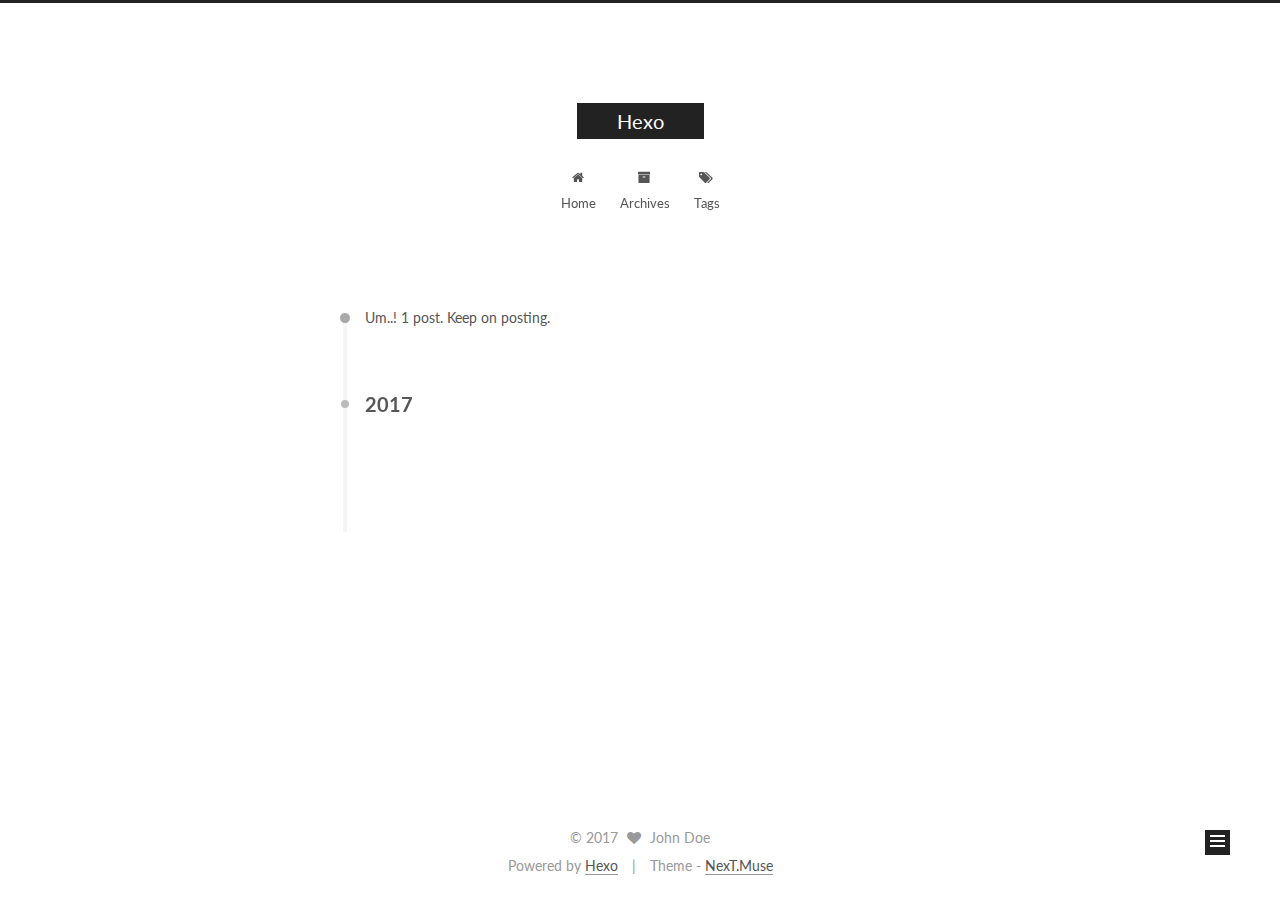
<file: archives/index.html>
<!doctype html>



  


<html class="theme-next muse use-motion" lang="">
<head>
  <meta charset="UTF-8"/>
<meta http-equiv="X-UA-Compatible" content="IE=edge" />
<meta name="viewport" content="width=device-width, initial-scale=1, maximum-scale=1"/>



<meta http-equiv="Cache-Control" content="no-transform" />
<meta http-equiv="Cache-Control" content="no-siteapp" />












  
  
  <link href="/lib/fancybox/source/jquery.fancybox.css?v=2.1.5" rel="stylesheet" type="text/css" />




  
  
  
  

  
    
    
  

  

  

  

  

  
    
    
    <link href="//fonts.googleapis.com/css?family=Lato:300,300italic,400,400italic,700,700italic&subset=latin,latin-ext" rel="stylesheet" type="text/css">
  






<link href="/lib/font-awesome/css/font-awesome.min.css?v=4.6.2" rel="stylesheet" type="text/css" />

<link href="/css/main.css?v=5.1.0" rel="stylesheet" type="text/css" />


  <meta name="keywords" content="Hexo, NexT" />








  <link rel="shortcut icon" type="image/x-icon" href="/favicon.ico?v=5.1.0" />






<meta property="og:type" content="website">
<meta property="og:title" content="Hexo">
<meta property="og:url" content="http://yoursite.com/archives/index.html">
<meta property="og:site_name" content="Hexo">
<meta name="twitter:card" content="summary">
<meta name="twitter:title" content="Hexo">



<script type="text/javascript" id="hexo.configurations">
  var NexT = window.NexT || {};
  var CONFIG = {
    root: '/',
    scheme: 'Muse',
    sidebar: {"position":"left","display":"post"},
    fancybox: true,
    motion: true,
    duoshuo: {
      userId: '0',
      author: 'Author'
    },
    algolia: {
      applicationID: '',
      apiKey: '',
      indexName: '',
      hits: {"per_page":10},
      labels: {"input_placeholder":"Search for Posts","hits_empty":"We didn't find any results for the search: ${query}","hits_stats":"${hits} results found in ${time} ms"}
    }
  };
</script>



  <link rel="canonical" href="http://yoursite.com/archives/"/>





  <title> Archive | Hexo </title>
</head>

<body itemscope itemtype="http://schema.org/WebPage" lang="">

  










  
  
    
  

  <div class="container one-collumn sidebar-position-left  page-archive  ">
    <div class="headband"></div>

    <header id="header" class="header" itemscope itemtype="http://schema.org/WPHeader">
      <div class="header-inner"><div class="site-meta ">
  

  <div class="custom-logo-site-title">
    <a href="/"  class="brand" rel="start">
      <span class="logo-line-before"><i></i></span>
      <span class="site-title">Hexo</span>
      <span class="logo-line-after"><i></i></span>
    </a>
  </div>
    
      <p class="site-subtitle"></p>
    
</div>

<div class="site-nav-toggle">
  <button>
    <span class="btn-bar"></span>
    <span class="btn-bar"></span>
    <span class="btn-bar"></span>
  </button>
</div>

<nav class="site-nav">
  

  
    <ul id="menu" class="menu">
      
        
        <li class="menu-item menu-item-home">
          <a href="/" rel="section">
            
              <i class="menu-item-icon fa fa-fw fa-home"></i> <br />
            
            Home
          </a>
        </li>
      
        
        <li class="menu-item menu-item-archives">
          <a href="/archives" rel="section">
            
              <i class="menu-item-icon fa fa-fw fa-archive"></i> <br />
            
            Archives
          </a>
        </li>
      
        
        <li class="menu-item menu-item-tags">
          <a href="/tags" rel="section">
            
              <i class="menu-item-icon fa fa-fw fa-tags"></i> <br />
            
            Tags
          </a>
        </li>
      

      
    </ul>
  

  
</nav>



 </div>
    </header>

    <main id="main" class="main">
      <div class="main-inner">
        <div class="content-wrap">
          <div id="content" class="content">
            

  <section id="posts" class="posts-collapse">
    <span class="archive-move-on"></span>

    <span class="archive-page-counter">
      
      
      
        
      
      Um..! 1 post. Keep on posting.
    </span>

    

      
      
      

      
        
        <div class="collection-title">
          <h2 class="archive-year motion-element" id="archive-year-2017">2017</h2>
        </div>
      
      

      

  <article class="post post-type-normal" itemscope itemtype="http://schema.org/Article">
    <header class="post-header">

      <h1 class="post-title">
        
            <a class="post-title-link" href="/2017/01/28/hello-world/" itemprop="url">
              
                <span itemprop="name">Hello World</span>
              
            </a>
        
      </h1>

      <div class="post-meta">
        <time class="post-time" itemprop="dateCreated"
              datetime="2017-01-28T17:46:20+08:00"
              content="2017-01-28" >
          01-28
        </time>
      </div>

    </header>
  </article>



    

  </section>

  


          
          </div>
          


          

        </div>
        
          
  
  <div class="sidebar-toggle">
    <div class="sidebar-toggle-line-wrap">
      <span class="sidebar-toggle-line sidebar-toggle-line-first"></span>
      <span class="sidebar-toggle-line sidebar-toggle-line-middle"></span>
      <span class="sidebar-toggle-line sidebar-toggle-line-last"></span>
    </div>
  </div>

  <aside id="sidebar" class="sidebar">
    <div class="sidebar-inner">

      

      

      <section class="site-overview sidebar-panel sidebar-panel-active">
        <div class="site-author motion-element" itemprop="author" itemscope itemtype="http://schema.org/Person">
          <img class="site-author-image" itemprop="image"
               src="/images/avatar.gif"
               alt="John Doe" />
          <p class="site-author-name" itemprop="name">John Doe</p>
          <p class="site-description motion-element" itemprop="description"></p>
        </div>
        <nav class="site-state motion-element">
        
          
            <div class="site-state-item site-state-posts">
              <a href="/archives">
                <span class="site-state-item-count">1</span>
                <span class="site-state-item-name">posts</span>
              </a>
            </div>
          

          

          

        </nav>

        

        <div class="links-of-author motion-element">
          
        </div>

        
        

        
        

        


      </section>

      

    </div>
  </aside>


        
      </div>
    </main>

    <footer id="footer" class="footer">
      <div class="footer-inner">
        <div class="copyright" >
  
  &copy; 
  <span itemprop="copyrightYear">2017</span>
  <span class="with-love">
    <i class="fa fa-heart"></i>
  </span>
  <span class="author" itemprop="copyrightHolder">John Doe</span>
</div>


<div class="powered-by">
  Powered by <a class="theme-link" href="https://hexo.io">Hexo</a>
</div>

<div class="theme-info">
  Theme -
  <a class="theme-link" href="https://github.com/iissnan/hexo-theme-next">
    NexT.Muse
  </a>
</div>


        

        
      </div>
    </footer>

    <div class="back-to-top">
      <i class="fa fa-arrow-up"></i>
    </div>
  </div>

  

<script type="text/javascript">
  if (Object.prototype.toString.call(window.Promise) !== '[object Function]') {
    window.Promise = null;
  }
</script>









  




  
  <script type="text/javascript" src="/lib/jquery/index.js?v=2.1.3"></script>

  
  <script type="text/javascript" src="/lib/fastclick/lib/fastclick.min.js?v=1.0.6"></script>

  
  <script type="text/javascript" src="/lib/jquery_lazyload/jquery.lazyload.js?v=1.9.7"></script>

  
  <script type="text/javascript" src="/lib/velocity/velocity.min.js?v=1.2.1"></script>

  
  <script type="text/javascript" src="/lib/velocity/velocity.ui.min.js?v=1.2.1"></script>

  
  <script type="text/javascript" src="/lib/fancybox/source/jquery.fancybox.pack.js?v=2.1.5"></script>


  


  <script type="text/javascript" src="/js/src/utils.js?v=5.1.0"></script>

  <script type="text/javascript" src="/js/src/motion.js?v=5.1.0"></script>



  
  

  
  
    <script type="text/javascript" id="motion.page.archive">
      $('.archive-year').velocity('transition.slideLeftIn');
    </script>
  


  


  <script type="text/javascript" src="/js/src/bootstrap.js?v=5.1.0"></script>



  



  




	





  





  

  




  
  

  

  

  

  


</body>
</html>
</file>
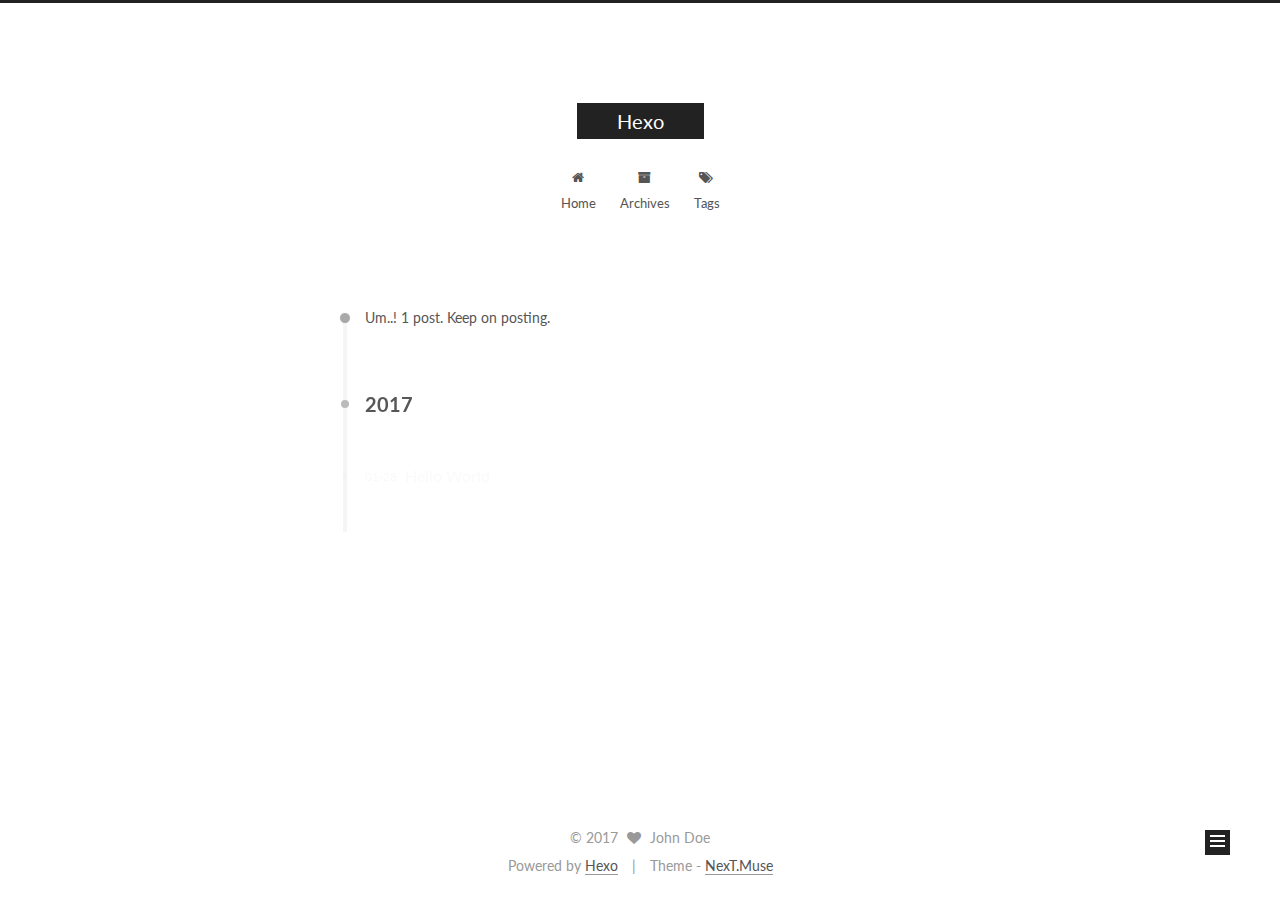
<file: archives/2017/index.html>
<!doctype html>



  


<html class="theme-next muse use-motion" lang="">
<head>
  <meta charset="UTF-8"/>
<meta http-equiv="X-UA-Compatible" content="IE=edge" />
<meta name="viewport" content="width=device-width, initial-scale=1, maximum-scale=1"/>



<meta http-equiv="Cache-Control" content="no-transform" />
<meta http-equiv="Cache-Control" content="no-siteapp" />












  
  
  <link href="/lib/fancybox/source/jquery.fancybox.css?v=2.1.5" rel="stylesheet" type="text/css" />




  
  
  
  

  
    
    
  

  

  

  

  

  
    
    
    <link href="//fonts.googleapis.com/css?family=Lato:300,300italic,400,400italic,700,700italic&subset=latin,latin-ext" rel="stylesheet" type="text/css">
  






<link href="/lib/font-awesome/css/font-awesome.min.css?v=4.6.2" rel="stylesheet" type="text/css" />

<link href="/css/main.css?v=5.1.0" rel="stylesheet" type="text/css" />


  <meta name="keywords" content="Hexo, NexT" />








  <link rel="shortcut icon" type="image/x-icon" href="/favicon.ico?v=5.1.0" />






<meta property="og:type" content="website">
<meta property="og:title" content="Hexo">
<meta property="og:url" content="http://yoursite.com/archives/2017/index.html">
<meta property="og:site_name" content="Hexo">
<meta name="twitter:card" content="summary">
<meta name="twitter:title" content="Hexo">



<script type="text/javascript" id="hexo.configurations">
  var NexT = window.NexT || {};
  var CONFIG = {
    root: '/',
    scheme: 'Muse',
    sidebar: {"position":"left","display":"post"},
    fancybox: true,
    motion: true,
    duoshuo: {
      userId: '0',
      author: 'Author'
    },
    algolia: {
      applicationID: '',
      apiKey: '',
      indexName: '',
      hits: {"per_page":10},
      labels: {"input_placeholder":"Search for Posts","hits_empty":"We didn't find any results for the search: ${query}","hits_stats":"${hits} results found in ${time} ms"}
    }
  };
</script>



  <link rel="canonical" href="http://yoursite.com/archives/2017/"/>





  <title> Archive | Hexo </title>
</head>

<body itemscope itemtype="http://schema.org/WebPage" lang="">

  










  
  
    
  

  <div class="container one-collumn sidebar-position-left  page-archive  ">
    <div class="headband"></div>

    <header id="header" class="header" itemscope itemtype="http://schema.org/WPHeader">
      <div class="header-inner"><div class="site-meta ">
  

  <div class="custom-logo-site-title">
    <a href="/"  class="brand" rel="start">
      <span class="logo-line-before"><i></i></span>
      <span class="site-title">Hexo</span>
      <span class="logo-line-after"><i></i></span>
    </a>
  </div>
    
      <p class="site-subtitle"></p>
    
</div>

<div class="site-nav-toggle">
  <button>
    <span class="btn-bar"></span>
    <span class="btn-bar"></span>
    <span class="btn-bar"></span>
  </button>
</div>

<nav class="site-nav">
  

  
    <ul id="menu" class="menu">
      
        
        <li class="menu-item menu-item-home">
          <a href="/" rel="section">
            
              <i class="menu-item-icon fa fa-fw fa-home"></i> <br />
            
            Home
          </a>
        </li>
      
        
        <li class="menu-item menu-item-archives">
          <a href="/archives" rel="section">
            
              <i class="menu-item-icon fa fa-fw fa-archive"></i> <br />
            
            Archives
          </a>
        </li>
      
        
        <li class="menu-item menu-item-tags">
          <a href="/tags" rel="section">
            
              <i class="menu-item-icon fa fa-fw fa-tags"></i> <br />
            
            Tags
          </a>
        </li>
      

      
    </ul>
  

  
</nav>



 </div>
    </header>

    <main id="main" class="main">
      <div class="main-inner">
        <div class="content-wrap">
          <div id="content" class="content">
            

  <section id="posts" class="posts-collapse">
    <span class="archive-move-on"></span>

    <span class="archive-page-counter">
      
      
      
        
      
      Um..! 1 post. Keep on posting.
    </span>

    

      
      
      

      
        
        <div class="collection-title">
          <h2 class="archive-year motion-element" id="archive-year-2017">2017</h2>
        </div>
      
      

      

  <article class="post post-type-normal" itemscope itemtype="http://schema.org/Article">
    <header class="post-header">

      <h1 class="post-title">
        
            <a class="post-title-link" href="/2017/01/28/hello-world/" itemprop="url">
              
                <span itemprop="name">Hello World</span>
              
            </a>
        
      </h1>

      <div class="post-meta">
        <time class="post-time" itemprop="dateCreated"
              datetime="2017-01-28T17:46:20+08:00"
              content="2017-01-28" >
          01-28
        </time>
      </div>

    </header>
  </article>



    

  </section>

  


          
          </div>
          


          

        </div>
        
          
  
  <div class="sidebar-toggle">
    <div class="sidebar-toggle-line-wrap">
      <span class="sidebar-toggle-line sidebar-toggle-line-first"></span>
      <span class="sidebar-toggle-line sidebar-toggle-line-middle"></span>
      <span class="sidebar-toggle-line sidebar-toggle-line-last"></span>
    </div>
  </div>

  <aside id="sidebar" class="sidebar">
    <div class="sidebar-inner">

      

      

      <section class="site-overview sidebar-panel sidebar-panel-active">
        <div class="site-author motion-element" itemprop="author" itemscope itemtype="http://schema.org/Person">
          <img class="site-author-image" itemprop="image"
               src="/images/avatar.gif"
               alt="John Doe" />
          <p class="site-author-name" itemprop="name">John Doe</p>
          <p class="site-description motion-element" itemprop="description"></p>
        </div>
        <nav class="site-state motion-element">
        
          
            <div class="site-state-item site-state-posts">
              <a href="/archives">
                <span class="site-state-item-count">1</span>
                <span class="site-state-item-name">posts</span>
              </a>
            </div>
          

          

          

        </nav>

        

        <div class="links-of-author motion-element">
          
        </div>

        
        

        
        

        


      </section>

      

    </div>
  </aside>


        
      </div>
    </main>

    <footer id="footer" class="footer">
      <div class="footer-inner">
        <div class="copyright" >
  
  &copy; 
  <span itemprop="copyrightYear">2017</span>
  <span class="with-love">
    <i class="fa fa-heart"></i>
  </span>
  <span class="author" itemprop="copyrightHolder">John Doe</span>
</div>


<div class="powered-by">
  Powered by <a class="theme-link" href="https://hexo.io">Hexo</a>
</div>

<div class="theme-info">
  Theme -
  <a class="theme-link" href="https://github.com/iissnan/hexo-theme-next">
    NexT.Muse
  </a>
</div>


        

        
      </div>
    </footer>

    <div class="back-to-top">
      <i class="fa fa-arrow-up"></i>
    </div>
  </div>

  

<script type="text/javascript">
  if (Object.prototype.toString.call(window.Promise) !== '[object Function]') {
    window.Promise = null;
  }
</script>









  




  
  <script type="text/javascript" src="/lib/jquery/index.js?v=2.1.3"></script>

  
  <script type="text/javascript" src="/lib/fastclick/lib/fastclick.min.js?v=1.0.6"></script>

  
  <script type="text/javascript" src="/lib/jquery_lazyload/jquery.lazyload.js?v=1.9.7"></script>

  
  <script type="text/javascript" src="/lib/velocity/velocity.min.js?v=1.2.1"></script>

  
  <script type="text/javascript" src="/lib/velocity/velocity.ui.min.js?v=1.2.1"></script>

  
  <script type="text/javascript" src="/lib/fancybox/source/jquery.fancybox.pack.js?v=2.1.5"></script>


  


  <script type="text/javascript" src="/js/src/utils.js?v=5.1.0"></script>

  <script type="text/javascript" src="/js/src/motion.js?v=5.1.0"></script>



  
  

  
  
    <script type="text/javascript" id="motion.page.archive">
      $('.archive-year').velocity('transition.slideLeftIn');
    </script>
  


  


  <script type="text/javascript" src="/js/src/bootstrap.js?v=5.1.0"></script>



  



  




	





  





  

  




  
  

  

  

  

  


</body>
</html>
</file>
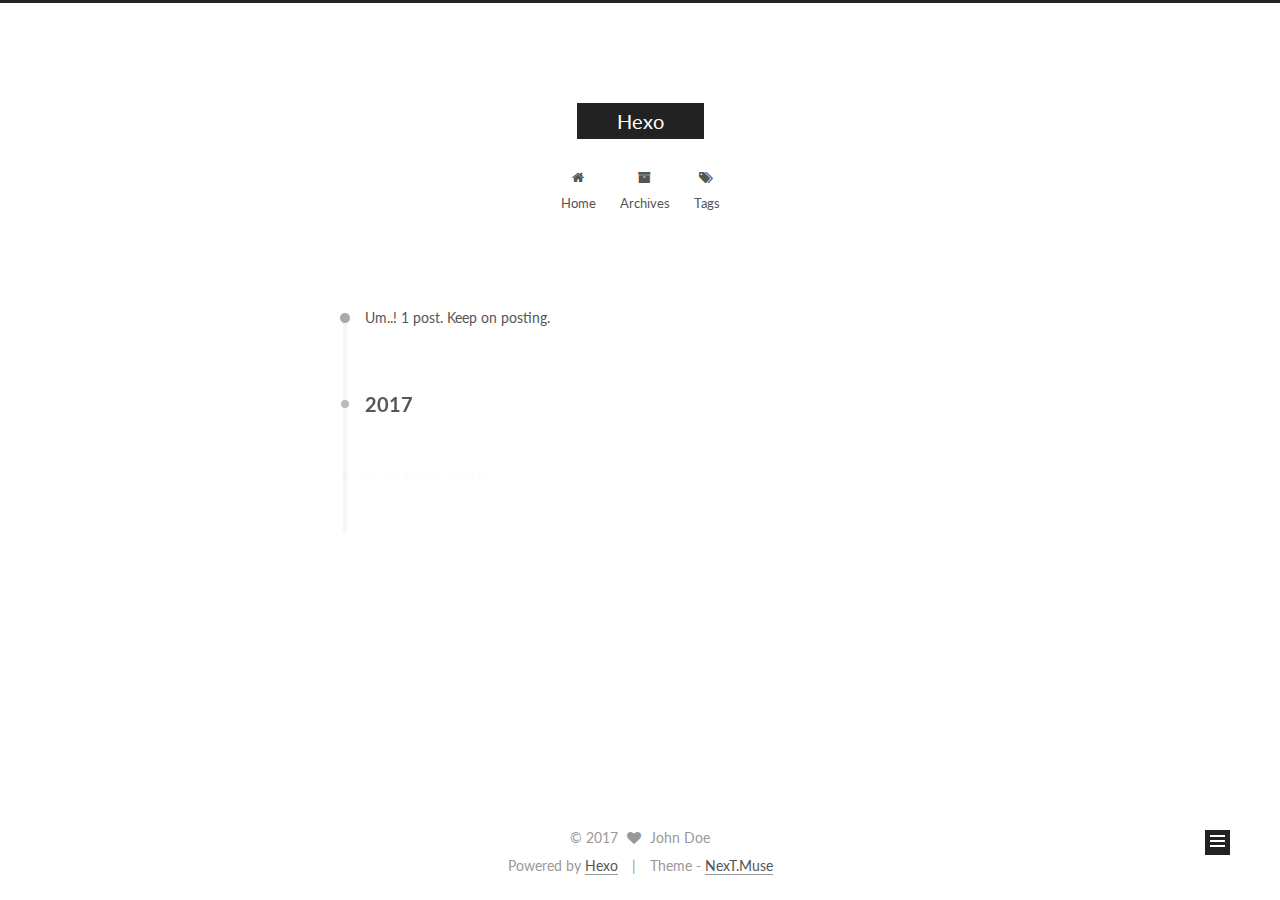
<file: archives/2017/01/index.html>
<!doctype html>



  


<html class="theme-next muse use-motion" lang="">
<head>
  <meta charset="UTF-8"/>
<meta http-equiv="X-UA-Compatible" content="IE=edge" />
<meta name="viewport" content="width=device-width, initial-scale=1, maximum-scale=1"/>



<meta http-equiv="Cache-Control" content="no-transform" />
<meta http-equiv="Cache-Control" content="no-siteapp" />












  
  
  <link href="/lib/fancybox/source/jquery.fancybox.css?v=2.1.5" rel="stylesheet" type="text/css" />




  
  
  
  

  
    
    
  

  

  

  

  

  
    
    
    <link href="//fonts.googleapis.com/css?family=Lato:300,300italic,400,400italic,700,700italic&subset=latin,latin-ext" rel="stylesheet" type="text/css">
  






<link href="/lib/font-awesome/css/font-awesome.min.css?v=4.6.2" rel="stylesheet" type="text/css" />

<link href="/css/main.css?v=5.1.0" rel="stylesheet" type="text/css" />


  <meta name="keywords" content="Hexo, NexT" />








  <link rel="shortcut icon" type="image/x-icon" href="/favicon.ico?v=5.1.0" />






<meta property="og:type" content="website">
<meta property="og:title" content="Hexo">
<meta property="og:url" content="http://yoursite.com/archives/2017/01/index.html">
<meta property="og:site_name" content="Hexo">
<meta name="twitter:card" content="summary">
<meta name="twitter:title" content="Hexo">



<script type="text/javascript" id="hexo.configurations">
  var NexT = window.NexT || {};
  var CONFIG = {
    root: '/',
    scheme: 'Muse',
    sidebar: {"position":"left","display":"post"},
    fancybox: true,
    motion: true,
    duoshuo: {
      userId: '0',
      author: 'Author'
    },
    algolia: {
      applicationID: '',
      apiKey: '',
      indexName: '',
      hits: {"per_page":10},
      labels: {"input_placeholder":"Search for Posts","hits_empty":"We didn't find any results for the search: ${query}","hits_stats":"${hits} results found in ${time} ms"}
    }
  };
</script>



  <link rel="canonical" href="http://yoursite.com/archives/2017/01/"/>





  <title> Archive | Hexo </title>
</head>

<body itemscope itemtype="http://schema.org/WebPage" lang="">

  










  
  
    
  

  <div class="container one-collumn sidebar-position-left  page-archive  ">
    <div class="headband"></div>

    <header id="header" class="header" itemscope itemtype="http://schema.org/WPHeader">
      <div class="header-inner"><div class="site-meta ">
  

  <div class="custom-logo-site-title">
    <a href="/"  class="brand" rel="start">
      <span class="logo-line-before"><i></i></span>
      <span class="site-title">Hexo</span>
      <span class="logo-line-after"><i></i></span>
    </a>
  </div>
    
      <p class="site-subtitle"></p>
    
</div>

<div class="site-nav-toggle">
  <button>
    <span class="btn-bar"></span>
    <span class="btn-bar"></span>
    <span class="btn-bar"></span>
  </button>
</div>

<nav class="site-nav">
  

  
    <ul id="menu" class="menu">
      
        
        <li class="menu-item menu-item-home">
          <a href="/" rel="section">
            
              <i class="menu-item-icon fa fa-fw fa-home"></i> <br />
            
            Home
          </a>
        </li>
      
        
        <li class="menu-item menu-item-archives">
          <a href="/archives" rel="section">
            
              <i class="menu-item-icon fa fa-fw fa-archive"></i> <br />
            
            Archives
          </a>
        </li>
      
        
        <li class="menu-item menu-item-tags">
          <a href="/tags" rel="section">
            
              <i class="menu-item-icon fa fa-fw fa-tags"></i> <br />
            
            Tags
          </a>
        </li>
      

      
    </ul>
  

  
</nav>



 </div>
    </header>

    <main id="main" class="main">
      <div class="main-inner">
        <div class="content-wrap">
          <div id="content" class="content">
            

  <section id="posts" class="posts-collapse">
    <span class="archive-move-on"></span>

    <span class="archive-page-counter">
      
      
      
        
      
      Um..! 1 post. Keep on posting.
    </span>

    

      
      
      

      
        
        <div class="collection-title">
          <h2 class="archive-year motion-element" id="archive-year-2017">2017</h2>
        </div>
      
      

      

  <article class="post post-type-normal" itemscope itemtype="http://schema.org/Article">
    <header class="post-header">

      <h1 class="post-title">
        
            <a class="post-title-link" href="/2017/01/28/hello-world/" itemprop="url">
              
                <span itemprop="name">Hello World</span>
              
            </a>
        
      </h1>

      <div class="post-meta">
        <time class="post-time" itemprop="dateCreated"
              datetime="2017-01-28T17:46:20+08:00"
              content="2017-01-28" >
          01-28
        </time>
      </div>

    </header>
  </article>



    

  </section>

  


          
          </div>
          


          

        </div>
        
          
  
  <div class="sidebar-toggle">
    <div class="sidebar-toggle-line-wrap">
      <span class="sidebar-toggle-line sidebar-toggle-line-first"></span>
      <span class="sidebar-toggle-line sidebar-toggle-line-middle"></span>
      <span class="sidebar-toggle-line sidebar-toggle-line-last"></span>
    </div>
  </div>

  <aside id="sidebar" class="sidebar">
    <div class="sidebar-inner">

      

      

      <section class="site-overview sidebar-panel sidebar-panel-active">
        <div class="site-author motion-element" itemprop="author" itemscope itemtype="http://schema.org/Person">
          <img class="site-author-image" itemprop="image"
               src="/images/avatar.gif"
               alt="John Doe" />
          <p class="site-author-name" itemprop="name">John Doe</p>
          <p class="site-description motion-element" itemprop="description"></p>
        </div>
        <nav class="site-state motion-element">
        
          
            <div class="site-state-item site-state-posts">
              <a href="/archives">
                <span class="site-state-item-count">1</span>
                <span class="site-state-item-name">posts</span>
              </a>
            </div>
          

          

          

        </nav>

        

        <div class="links-of-author motion-element">
          
        </div>

        
        

        
        

        


      </section>

      

    </div>
  </aside>


        
      </div>
    </main>

    <footer id="footer" class="footer">
      <div class="footer-inner">
        <div class="copyright" >
  
  &copy; 
  <span itemprop="copyrightYear">2017</span>
  <span class="with-love">
    <i class="fa fa-heart"></i>
  </span>
  <span class="author" itemprop="copyrightHolder">John Doe</span>
</div>


<div class="powered-by">
  Powered by <a class="theme-link" href="https://hexo.io">Hexo</a>
</div>

<div class="theme-info">
  Theme -
  <a class="theme-link" href="https://github.com/iissnan/hexo-theme-next">
    NexT.Muse
  </a>
</div>


        

        
      </div>
    </footer>

    <div class="back-to-top">
      <i class="fa fa-arrow-up"></i>
    </div>
  </div>

  

<script type="text/javascript">
  if (Object.prototype.toString.call(window.Promise) !== '[object Function]') {
    window.Promise = null;
  }
</script>









  




  
  <script type="text/javascript" src="/lib/jquery/index.js?v=2.1.3"></script>

  
  <script type="text/javascript" src="/lib/fastclick/lib/fastclick.min.js?v=1.0.6"></script>

  
  <script type="text/javascript" src="/lib/jquery_lazyload/jquery.lazyload.js?v=1.9.7"></script>

  
  <script type="text/javascript" src="/lib/velocity/velocity.min.js?v=1.2.1"></script>

  
  <script type="text/javascript" src="/lib/velocity/velocity.ui.min.js?v=1.2.1"></script>

  
  <script type="text/javascript" src="/lib/fancybox/source/jquery.fancybox.pack.js?v=2.1.5"></script>


  


  <script type="text/javascript" src="/js/src/utils.js?v=5.1.0"></script>

  <script type="text/javascript" src="/js/src/motion.js?v=5.1.0"></script>



  
  

  
  
    <script type="text/javascript" id="motion.page.archive">
      $('.archive-year').velocity('transition.slideLeftIn');
    </script>
  


  


  <script type="text/javascript" src="/js/src/bootstrap.js?v=5.1.0"></script>



  



  




	





  





  

  




  
  

  

  

  

  


</body>
</html>
</file>
<file: css/main.css>
/* normalize.css v3.0.2 | MIT License | git.io/normalize */
html {
  font-family: sans-serif; /* 1 */
  -ms-text-size-adjust: 100%; /* 2 */
  -webkit-text-size-adjust: 100%; /* 2 */
}
body {
  margin: 0;
}
article,
aside,
details,
figcaption,
figure,
footer,
header,
hgroup,
main,
menu,
nav,
section,
summary {
  display: block;
}
audio,
canvas,
progress,
video {
  display: inline-block; /* 1 */
  vertical-align: baseline; /* 2 */
}
audio:not([controls]) {
  display: none;
  height: 0;
}
[hidden],
template {
  display: none;
}
a {
  background-color: transparent;
}
a:active,
a:hover {
  outline: 0;
}
abbr[title] {
  border-bottom: 1px dotted;
}
b,
strong {
  font-weight: bold;
}
dfn {
  font-style: italic;
}
h1 {
  font-size: 2em;
  margin: 0.67em 0;
}
mark {
  background: #ff0;
  color: #000;
}
small {
  font-size: 80%;
}
sub,
sup {
  font-size: 75%;
  line-height: 0;
  position: relative;
  vertical-align: baseline;
}
sup {
  top: -0.5em;
}
sub {
  bottom: -0.25em;
}
img {
  border: 0;
}
svg:not(:root) {
  overflow: hidden;
}
figure {
  margin: 1em 40px;
}
hr {
  -moz-box-sizing: content-box;
  box-sizing: content-box;
  height: 0;
}
pre {
  overflow: auto;
}
code,
kbd,
pre,
samp {
  font-family: monospace, monospace;
  font-size: 1em;
}
button,
input,
optgroup,
select,
textarea {
  color: inherit; /* 1 */
  font: inherit; /* 2 */
  margin: 0; /* 3 */
}
button {
  overflow: visible;
}
button,
select {
  text-transform: none;
}
button,
html input[type="button"],
input[type="reset"],
input[type="submit"] {
  -webkit-appearance: button; /* 2 */
  cursor: pointer; /* 3 */
}
button[disabled],
html input[disabled] {
  cursor: default;
}
button::-moz-focus-inner,
input::-moz-focus-inner {
  border: 0;
  padding: 0;
}
input {
  line-height: normal;
}
input[type="checkbox"],
input[type="radio"] {
  box-sizing: border-box; /* 1 */
  padding: 0; /* 2 */
}
input[type="number"]::-webkit-inner-spin-button,
input[type="number"]::-webkit-outer-spin-button {
  height: auto;
}
input[type="search"] {
  -webkit-appearance: textfield; /* 1 */
  -moz-box-sizing: content-box;
  -webkit-box-sizing: content-box; /* 2 */
  box-sizing: content-box;
}
input[type="search"]::-webkit-search-cancel-button,
input[type="search"]::-webkit-search-decoration {
  -webkit-appearance: none;
}
fieldset {
  border: 1px solid #c0c0c0;
  margin: 0 2px;
  padding: 0.35em 0.625em 0.75em;
}
legend {
  border: 0; /* 1 */
  padding: 0; /* 2 */
}
textarea {
  overflow: auto;
}
optgroup {
  font-weight: bold;
}
table {
  border-collapse: collapse;
  border-spacing: 0;
}
td,
th {
  padding: 0;
}
::selection {
  background: #262a30;
  color: #fff;
}
body {
  position: relative;
  font-family: 'Lato', "PingFang SC", "Microsoft YaHei", sans-serif;
  font-size: 14px;
  line-height: 2;
  color: #555;
  background: #fff;
}
@media (max-width: 767px) {
  body {
    padding-right: 0 !important;
  }
}
@media (min-width: 768px) and (max-width: 991px) {
  body {
    padding-right: 0 !important;
  }
}
@media (min-width: 1600px) {
  body {
    font-size: 16px;
  }
}
h1,
h2,
h3,
h4,
h5,
h6 {
  margin: 0;
  padding: 0;
  font-weight: bold;
  line-height: 1.5;
  font-family: 'Lato', "PingFang SC", "Microsoft YaHei", sans-serif;
}
h2,
h3,
h4,
h5,
h6 {
  margin: 20px 0 15px;
}
h1 {
  font-size: 22px;
}
@media (max-width: 767px) {
  h1 {
    font-size: 18px;
  }
}
h2 {
  font-size: 20px;
}
@media (max-width: 767px) {
  h2 {
    font-size: 16px;
  }
}
h3 {
  font-size: 18px;
}
@media (max-width: 767px) {
  h3 {
    font-size: 14px;
  }
}
h4 {
  font-size: 16px;
}
@media (max-width: 767px) {
  h4 {
    font-size: 12px;
  }
}
h5 {
  font-size: 14px;
}
@media (max-width: 767px) {
  h5 {
    font-size: 10px;
  }
}
h6 {
  font-size: 12px;
}
@media (max-width: 767px) {
  h6 {
    font-size: 8px;
  }
}
p {
  margin: 0 0 25px 0;
}
a {
  color: #555;
  text-decoration: none;
  border-bottom: 1px solid #999;
  word-wrap: break-word;
}
a:hover {
  color: #222;
  border-bottom-color: #222;
}
ul {
  list-style: none;
}
blockquote {
  margin: 0;
  padding: 0;
}
img {
  display: block;
  margin: auto;
  max-width: 100%;
  height: auto;
}
hr {
  margin: 40px 0;
  height: 3px;
  border: none;
  background-color: #ddd;
  background-image: repeating-linear-gradient(-45deg, #fff, #fff 4px, transparent 4px, transparent 8px);
}
blockquote {
  padding: 0 15px;
  color: #666;
  border-left: 4px solid #ddd;
}
blockquote cite::before {
  content: "-";
  padding: 0 5px;
}
dt {
  font-weight: 700;
}
dd {
  margin: 0;
  padding: 0;
}
.text-left {
  text-align: left;
}
.text-center {
  text-align: center;
}
.text-right {
  text-align: right;
}
.text-justify {
  text-align: justify;
}
.text-nowrap {
  white-space: nowrap;
}
.text-lowercase {
  text-transform: lowercase;
}
.text-uppercase {
  text-transform: uppercase;
}
.text-capitalize {
  text-transform: capitalize;
}
.center-block {
  display: block;
  margin-left: auto;
  margin-right: auto;
}
.clearfix:before,
.clearfix:after {
  content: " ";
  display: table;
}
.clearfix:after {
  clear: both;
}
.pullquote {
  width: 45%;
}
.pullquote.left {
  float: left;
  margin-left: 5px;
  margin-right: 10px;
}
.pullquote.right {
  float: right;
  margin-left: 10px;
  margin-right: 5px;
}
.affix.affix.affix {
  position: fixed;
}
.translation {
  margin-top: -20px;
  font-size: 14px;
  color: #999;
}
.scrollbar-measure {
  width: 100px;
  height: 100px;
  overflow: scroll;
  position: absolute;
  top: -9999px;
}
.use-motion .motion-element {
  opacity: 0;
}
#local-search-input {
  padding: 3px;
  border: none;
  text-indent: 14px;
  border-radius: 0;
  width: 140px;
  outline: none;
  border-bottom: 1px solid #999;
  background: inherit;
  opacity: 0.5;
}
#local-search-input:focus {
  opacity: 1;
}
.search-icon {
  position: absolute;
  top: 9px;
}
table {
  margin: 20px 0;
  width: 100%;
  border-collapse: collapse;
  border-spacing: 0;
  border: 1px solid #ddd;
  font-size: 14px;
  table-layout: fixed;
  word-wrap: break-all;
}
table>tbody>tr:nth-of-type(odd) {
  background-color: #f9f9f9;
}
table>tbody>tr:hover {
  background-color: #f5f5f5;
}
caption,
th,
td {
  padding: 8px;
  text-align: left;
  vertical-align: middle;
  font-weight: normal;
}
th,
td {
  border-bottom: 3px solid #ddd;
  border-right: 1px solid #eee;
}
th {
  padding-bottom: 10px;
  font-weight: 700;
}
td {
  border-bottom-width: 1px;
}
html,
body {
  height: 100%;
}
.container {
  position: relative;
  min-height: 100%;
}
.header-inner {
  margin: 0 auto;
  padding: 100px 0 70px;
  width: 700px;
}
@media (min-width: 1600px) {
  .container .header-inner {
    width: 900px;
  }
}
.main {
  padding-bottom: 150px;
}
.main-inner {
  margin: 0 auto;
  width: 700px;
}
@media (min-width: 1600px) {
  .container .main-inner {
    width: 900px;
  }
}
.footer {
  position: absolute;
  left: 0;
  bottom: 0;
  width: 100%;
  min-height: 50px;
}
.footer-inner {
  box-sizing: border-box;
  margin: 20px auto;
  width: 700px;
}
@media (min-width: 1600px) {
  .container .footer-inner {
    width: 900px;
  }
}
pre,
.highlight {
  overflow: auto;
  margin: 20px 0;
  padding: 0;
  font-size: 13px;
  color: #4d4d4c;
  background: #f7f7f7;
  line-height: 1.6;
}
pre,
code {
  font-family: consolas, Menlo, "PingFang SC", "Microsoft YaHei", monospace;
}
code {
  padding: 2px 4px;
  word-wrap: break-word;
  color: #4d4d4c;
  background: #f7f7f7;
  border-radius: 3px;
  font-size: 13px;
}
pre code {
  padding: 0;
  color: #4d4d4c;
  background: none;
  text-shadow: none;
}
.highlight {
  border-radius: 1px;
}
.highlight pre {
  border: none;
  margin: 0;
  padding: 10px 0;
}
.highlight table {
  margin: 0;
  width: auto;
  border: none;
}
.highlight td {
  border: none;
  padding: 0;
}
.highlight figcaption {
  font-size: 1em;
  color: #4d4d4c;
  line-height: 1em;
  margin-bottom: 1em;
}
.highlight figcaption:before,
.highlight figcaption:after {
  content: " ";
  display: table;
}
.highlight figcaption:after {
  clear: both;
}
.highlight figcaption a {
  float: right;
  color: #4d4d4c;
}
.highlight figcaption a:hover {
  border-bottom-color: #4d4d4c;
}
.highlight .gutter pre {
  padding-left: 10px;
  padding-right: 10px;
  color: #869194;
  text-align: right;
  background-color: #eff2f3;
}
.highlight .code pre {
  padding-left: 10px;
  padding-right: 10px;
  background-color: #f7f7f7;
}
.highlight .line {
  height: 20px;
}
.gutter {
  -webkit-user-select: none;
  -moz-user-select: none;
  -ms-user-select: none;
  user-select: none;
}
.gist table {
  width: auto;
}
.gist table td {
  border: none;
}
pre .deletion {
  background: #fdd;
}
pre .addition {
  background: #dfd;
}
pre .meta {
  color: #8959a8;
}
pre .comment {
  color: #8e908c;
}
pre .variable,
pre .attribute,
pre .tag,
pre .regexp,
pre .ruby .constant,
pre .xml .tag .title,
pre .xml .pi,
pre .xml .doctype,
pre .html .doctype,
pre .css .id,
pre .css .class,
pre .css .pseudo {
  color: #c82829;
}
pre .number,
pre .preprocessor,
pre .built_in,
pre .literal,
pre .params,
pre .constant,
pre .command {
  color: #f5871f;
}
pre .ruby .class .title,
pre .css .rules .attribute,
pre .string,
pre .value,
pre .inheritance,
pre .header,
pre .ruby .symbol,
pre .xml .cdata,
pre .special,
pre .number,
pre .formula {
  color: #718c00;
}
pre .title,
pre .css .hexcolor {
  color: #3e999f;
}
pre .function,
pre .python .decorator,
pre .python .title,
pre .ruby .function .title,
pre .ruby .title .keyword,
pre .perl .sub,
pre .javascript .title,
pre .coffeescript .title {
  color: #4271ae;
}
pre .keyword,
pre .javascript .function {
  color: #8959a8;
}
.full-image.full-image.full-image {
  border: none;
  max-width: 100%;
  width: auto;
  margin: 20px auto;
}
@media (min-width: 992px) {
  .full-image.full-image.full-image {
    max-width: none;
    width: 110%;
    margin: 25px -5%;
  }
}
.blockquote-center,
.page-home .post-type-quote blockquote,
.page-post-detail .post-type-quote blockquote {
  position: relative;
  margin: 40px 0;
  padding: 0;
  border-left: none;
  text-align: center;
}
.blockquote-center::before,
.page-home .post-type-quote blockquote::before,
.page-post-detail .post-type-quote blockquote::before,
.blockquote-center::after,
.page-home .post-type-quote blockquote::after,
.page-post-detail .post-type-quote blockquote::after {
  position: absolute;
  content: ' ';
  display: block;
  width: 100%;
  height: 24px;
  opacity: 0.2;
  background-repeat: no-repeat;
  background-position: 0 -6px;
  background-size: 22px 22px;
}
.blockquote-center::before,
.page-home .post-type-quote blockquote::before,
.page-post-detail .post-type-quote blockquote::before {
  top: -20px;
  background-image: url("../images/quote-l.svg");
  border-top: 1px solid #ccc;
}
.blockquote-center::after,
.page-home .post-type-quote blockquote::after,
.page-post-detail .post-type-quote blockquote::after {
  bottom: -20px;
  background-image: url("../images/quote-r.svg");
  border-bottom: 1px solid #ccc;
  background-position: 100% 8px;
}
.blockquote-center p,
.page-home .post-type-quote blockquote p,
.page-post-detail .post-type-quote blockquote p,
.blockquote-center div,
.page-home .post-type-quote blockquote div,
.page-post-detail .post-type-quote blockquote div {
  text-align: center;
}
.post .post-body .group-picture img {
  box-sizing: border-box;
  padding: 0 3px;
  border: none;
}
.post .group-picture-row {
  overflow: hidden;
  margin-top: 6px;
}
.post .group-picture-row:first-child {
  margin-top: 0;
}
.post .group-picture-column {
  float: left;
}
.page-post-detail .post-body .group-picture-column {
  float: none;
  margin-top: 10px;
  width: auto !important;
}
.page-post-detail .post-body .group-picture-column img {
  margin: 0 auto;
}
.page-archive .group-picture-container {
  overflow: hidden;
}
.page-archive .group-picture-row {
  float: left;
}
.page-archive .group-picture-row:first-child {
  margin-top: 6px;
}
.page-archive .group-picture-column {
  max-width: 150px;
  max-height: 150px;
}
.note {
  padding: 20px;
  margin: 20px 0;
  border: 1px solid #eee;
  border-left-width: 5px;
  border-radius: 3px;
}
.note h2,
.note h3,
.note h4,
.note h5,
.note h6 {
  margin-top: 0;
  margin-bottom: 5px;
}
.note p:last-child {
  margin-bottom: 0;
}
.note code {
  border-radius: 3px;
}
.note+.note {
  margin-top: -5px;
}
.default {
  border-left-color: #777;
}
.default h2,
.default h3,
.default h4,
.default h5,
.default h6 {
  color: #777;
}
.primary {
  border-left-color: #428bca;
}
.primary h2,
.primary h3,
.primary h4,
.primary h5,
.primary h6 {
  color: #428bca;
}
.success {
  border-left-color: #5cb85c;
}
.success h2,
.success h3,
.success h4,
.success h5,
.success h6 {
  color: #5cb85c;
}
.danger {
  border-left-color: #d9534f;
}
.danger h2,
.danger h3,
.danger h4,
.danger h5,
.danger h6 {
  color: #d9534f;
}
.warning {
  border-left-color: #f0ad4e;
}
.warning h2,
.warning h3,
.warning h4,
.warning h5,
.warning h6 {
  color: #f0ad4e;
}
.info {
  border-left-color: #5bc0de;
}
.info h2,
.info h3,
.info h4,
.info h5,
.info h6 {
  color: #5bc0de;
}
.btn {
  display: inline-block;
  padding: 0 20px;
  font-size: 14px;
  color: #fff;
  background: #222;
  border: 2px solid #222;
  text-decoration: none;
  border-radius: 0;
  transition-property: background-color;
  transition-duration: 0.2s;
  transition-timing-function: ease-in-out;
  transition-delay: 0s;
}
.btn:hover,
.post-more-link .btn:hover {
  border-color: #222;
  color: #222;
  background: #fff;
}
.btn-bar {
  display: block;
  width: 22px;
  height: 2px;
  background: #555;
  border-radius: 1px;
}
.btn-bar+.btn-bar {
  margin-top: 4px;
}
.pagination {
  margin: 120px 0 40px;
  text-align: center;
  border-top: 1px solid #eee;
}
.page-number-basic,
.pagination .prev,
.pagination .next,
.pagination .page-number,
.pagination .space {
  display: inline-block;
  position: relative;
  top: -1px;
  margin: 0 10px;
  padding: 0 10px;
  line-height: 30px;
}
@media (max-width: 767px) {
  .page-number-basic,
  .pagination .prev,
  .pagination .next,
  .pagination .page-number,
  .pagination .space {
    margin: 0 5px;
  }
}
.pagination .prev,
.pagination .next,
.pagination .page-number {
  border-bottom: 0;
  border-top: 1px solid #eee;
  transition-property: border-color;
  transition-duration: 0.2s;
  transition-timing-function: ease-in-out;
  transition-delay: 0s;
}
.pagination .prev:hover,
.pagination .next:hover,
.pagination .page-number:hover {
  border-top-color: #222;
}
.pagination .space {
  padding: 0;
  margin: 0;
}
.pagination .prev {
  margin-left: 0;
}
.pagination .next {
  margin-right: 0;
}
.pagination .page-number.current {
  color: #fff;
  background: #ccc;
  border-top-color: #ccc;
}
@media (max-width: 767px) {
  .pagination {
    border-top: none;
  }
  .pagination .prev,
  .pagination .next,
  .pagination .page-number {
    margin-bottom: 10px;
    border-top: 0;
    border-bottom: 1px solid #eee;
  }
  .pagination .prev:hover,
  .pagination .next:hover,
  .pagination .page-number:hover {
    border-bottom-color: #222;
  }
}
.comments {
  margin: 60px 20px 0;
}
.tag-cloud {
  text-align: center;
}
.tag-cloud a {
  display: inline-block;
  margin: 10px;
}
.back-to-top {
  box-sizing: border-box;
  position: fixed;
  bottom: -100px;
  right: 50px;
  z-index: 1050;
  padding: 0 6px;
  width: 25px;
  background: #222;
  font-size: 12px;
  opacity: 1;
  color: #fff;
  cursor: pointer;
  text-align: center;
  -webkit-transform: translateZ(0);
  transition-property: bottom;
  transition-duration: 0.2s;
  transition-timing-function: ease-in-out;
  transition-delay: 0s;
}
@media (max-width: 767px) {
  .back-to-top {
    display: none;
  }
}
@media (min-width: 768px) and (max-width: 991px) {
  .back-to-top {
    display: none;
  }
}
.back-to-top.back-to-top-on {
  bottom: 19px;
}
.header {
  background: #fff;
}
.header-inner {
  position: relative;
}
.headband {
  height: 3px;
  background: #222;
}
.site-meta {
  margin: 0;
  text-align: center;
}
@media (max-width: 767px) {
  .site-meta {
    text-align: center;
  }
}
.brand {
  position: relative;
  display: inline-block;
  padding: 0 40px;
  color: #fff;
  background: #222;
  border-bottom: none;
}
.brand:hover {
  color: #fff;
}
.logo {
  display: inline-block;
  margin-right: 5px;
  line-height: 36px;
  vertical-align: top;
}
.site-title {
  display: inline-block;
  vertical-align: top;
  line-height: 36px;
  font-size: 20px;
  font-weight: normal;
  font-family: 'Lato', "PingFang SC", "Microsoft YaHei", sans-serif;
}
.site-subtitle {
  margin-top: 10px;
  font-size: 13px;
  color: #999;
}
.use-motion .brand {
  opacity: 0;
}
.use-motion .logo,
.use-motion .site-title,
.use-motion .site-subtitle {
  opacity: 0;
  position: relative;
  top: -10px;
}
.site-nav-toggle {
  display: none;
  position: absolute;
  top: 10px;
  left: 10px;
}
@media (max-width: 767px) {
  .site-nav-toggle {
    display: block;
  }
}
.site-nav-toggle button {
  margin-top: 2px;
  padding: 9px 10px;
  background: transparent;
  border: none;
}
@media (max-width: 767px) {
  .site-nav {
    display: none;
    margin: 0 -10px;
    padding: 0 10px;
    clear: both;
    border-top: 1px solid #ddd;
  }
}
@media (min-width: 768px) and (max-width: 991px) {
  .site-nav {
    display: block !important;
  }
}
@media (min-width: 992px) {
  .site-nav {
    display: block !important;
  }
}
.menu {
  margin-top: 20px;
  padding-left: 0;
  text-align: center;
}
.menu .menu-item {
  display: inline-block;
  margin: 0 10px;
}
@media screen and (max-width: 767px) {
  .menu .menu-item {
    margin-top: 10px;
  }
}
.menu .menu-item a {
  display: block;
  font-size: 13px;
  text-transform: capitalize;
  line-height: inherit;
  border-bottom: 1px solid transparent;
  transition-property: border-color;
  transition-duration: 0.2s;
  transition-timing-function: ease-in-out;
  transition-delay: 0s;
}
.menu .menu-item a:hover {
  border-bottom-color: #222;
}
.menu .menu-item .fa {
  margin-right: 5px;
}
.use-motion .menu-item {
  opacity: 0;
}
.post-body {
  font-family: 'Lato', "PingFang SC", "Microsoft YaHei", sans-serif;
}
@media (max-width: 767px) {
  .post-body {
    word-break: break-word;
  }
}
.post-body .fancybox img {
  display: block !important;
  margin: 0 auto;
  cursor: pointer;
  cursor: zoom-in;
  cursor: -webkit-zoom-in;
}
.post-body .image-caption,
.post-body .figure .caption {
  margin: 10px auto 15px;
  text-align: center;
  font-size: 14px;
  color: #999;
  font-weight: bold;
  line-height: 1;
}
.post-sticky-flag {
  display: inline-block;
  font-size: 16px;
  -ms-transform: rotate(30deg);
  -webkit-transform: rotate(30deg);
  -moz-transform: rotate(30deg);
  -ms-transform: rotate(30deg);
  -o-transform: rotate(30deg);
  transform: rotate(30deg);
}
.posts-expand {
  padding-top: 40px;
}
@media (max-width: 767px) {
  .posts-expand {
    margin: 0 20px;
  }
  .post-body pre,
  .post-body .highlight {
    padding: 10px;
  }
  .post-body pre .gutter pre,
  .post-body .highlight .gutter pre {
    padding-right: 10px;
  }
}
@media (min-width: 992px) {
  .posts-expand .post-body {
    text-align: justify;
  }
}
.posts-expand .post-body h2,
.posts-expand .post-body h3,
.posts-expand .post-body h4,
.posts-expand .post-body h5,
.posts-expand .post-body h6 {
  padding-top: 10px;
}
.posts-expand .post-body h2 .header-anchor,
.posts-expand .post-body h3 .header-anchor,
.posts-expand .post-body h4 .header-anchor,
.posts-expand .post-body h5 .header-anchor,
.posts-expand .post-body h6 .header-anchor {
  float: right;
  margin-left: 10px;
  color: #ccc;
  border-bottom-style: none;
  visibility: hidden;
}
.posts-expand .post-body h2 .header-anchor:hover,
.posts-expand .post-body h3 .header-anchor:hover,
.posts-expand .post-body h4 .header-anchor:hover,
.posts-expand .post-body h5 .header-anchor:hover,
.posts-expand .post-body h6 .header-anchor:hover {
  color: inherit;
}
.posts-expand .post-body h2:hover .header-anchor,
.posts-expand .post-body h3:hover .header-anchor,
.posts-expand .post-body h4:hover .header-anchor,
.posts-expand .post-body h5:hover .header-anchor,
.posts-expand .post-body h6:hover .header-anchor {
  visibility: visible;
}
.posts-expand .post-body ul li {
  list-style: circle;
}
.posts-expand .post-body img {
  box-sizing: border-box;
  margin: auto;
  padding: 3px;
  border: 1px solid #ddd;
}
.posts-expand .fancybox img {
  margin: 0 auto;
}
@media (max-width: 767px) {
  .posts-collapse {
    margin: 0 20px;
  }
  .posts-collapse .post-title,
  .posts-collapse .post-meta {
    display: block;
    width: auto;
    text-align: left;
  }
}
.posts-collapse {
  position: relative;
  z-index: 1010;
  margin-left: 55px;
}
.posts-collapse::after {
  content: " ";
  position: absolute;
  top: 20px;
  left: 0;
  margin-left: -2px;
  width: 4px;
  height: 100%;
  background: #f5f5f5;
  z-index: -1;
}
@media (max-width: 767px) {
  .posts-collapse {
    margin: 0 20px;
  }
}
.posts-collapse .collection-title {
  position: relative;
  margin: 60px 0;
}
.posts-collapse .collection-title h2 {
  margin-left: 20px;
}
.posts-collapse .collection-title small {
  color: #bbb;
}
.posts-collapse .collection-title::before {
  content: " ";
  position: absolute;
  left: 0;
  top: 50%;
  margin-left: -4px;
  margin-top: -4px;
  width: 8px;
  height: 8px;
  background: #bbb;
  border-radius: 50%;
}
.posts-collapse .post {
  margin: 30px 0;
}
.posts-collapse .post-header {
  position: relative;
  transition-duration: 0.2s;
  transition-timing-function: ease-in-out;
  transition-delay: 0s;
  transition-property: border;
  border-bottom: 1px dashed #ccc;
}
.posts-collapse .post-header::before {
  content: " ";
  position: absolute;
  left: 0;
  top: 12px;
  width: 6px;
  height: 6px;
  margin-left: -4px;
  background: #bbb;
  border-radius: 50%;
  border: 1px solid #fff;
  transition-duration: 0.2s;
  transition-timing-function: ease-in-out;
  transition-delay: 0s;
  transition-property: background;
}
.posts-collapse .post-header:hover {
  border-bottom-color: #666;
}
.posts-collapse .post-header:hover::before {
  background: #222;
}
.posts-collapse .post-meta {
  position: absolute;
  font-size: 12px;
  left: 20px;
  top: 5px;
}
.posts-collapse .post-comments-count {
  display: none;
}
.posts-collapse .post-title {
  margin-left: 60px;
  font-size: 16px;
  font-weight: normal;
  line-height: inherit;
}
.posts-collapse .post-title::after {
  margin-left: 3px;
  opacity: 0.6;
}
.posts-collapse .post-title a {
  color: #666;
  border-bottom: none;
}
.page-home .post-type-quote .post-header,
.page-post-detail .post-type-quote .post-header,
.page-home .post-type-quote .post-tags,
.page-post-detail .post-type-quote .post-tags {
  display: none;
}
.posts-expand .post-title {
  font-size: 26px;
  text-align: center;
  word-break: break-word;
  font-weight: 400;
}
@media (max-width: 767px) {
  .posts-expand .post-title {
    font-size: 22px;
  }
}
.posts-expand .post-title-link {
  display: inline-block;
  position: relative;
  color: #555;
  border-bottom: none;
  line-height: 1.2;
  vertical-align: top;
}
.posts-expand .post-title-link::before {
  content: "";
  position: absolute;
  width: 100%;
  height: 2px;
  bottom: 0;
  left: 0;
  background-color: #000;
  visibility: hidden;
  -webkit-transform: scaleX(0);
  -moz-transform: scaleX(0);
  -ms-transform: scaleX(0);
  -o-transform: scaleX(0);
  transform: scaleX(0);
  transition-duration: 0.2s;
  transition-timing-function: ease-in-out;
  transition-delay: 0s;
}
.posts-expand .post-title-link:hover::before {
  visibility: visible;
  -webkit-transform: scaleX(1);
  -moz-transform: scaleX(1);
  -ms-transform: scaleX(1);
  -o-transform: scaleX(1);
  transform: scaleX(1);
}
.posts-expand .post-title-link .fa {
  font-size: 16px;
}
.posts-expand .post-meta {
  margin: 3px 0 60px 0;
  color: #999;
  font-family: 'Lato', "PingFang SC", "Microsoft YaHei", sans-serif;
  font-size: 12px;
  text-align: center;
}
.posts-expand .post-meta .post-category-list {
  display: inline-block;
  margin: 0;
  padding: 3px;
}
.posts-expand .post-meta .post-category-list-link {
  color: #999;
}
.posts-expand .post-meta .post-description {
  font-size: 14px;
  margin-top: 2px;
}
.post-meta-divider {
  margin: 0 0.5em;
}
.post-meta-item-icon {
  margin-right: 3px;
}
@media (min-width: 768px) and (max-width: 991px) {
  .post-meta-item-icon {
    display: inline-block;
  }
}
@media (max-width: 767px) {
  .post-meta-item-icon {
    display: inline-block;
  }
}
@media (min-width: 768px) and (max-width: 991px) {
  .post-meta-item-text {
    display: none;
  }
}
@media (max-width: 767px) {
  .post-meta-item-text {
    display: none;
  }
}
@media (max-width: 767px) {
  .posts-expand .post-comments-count {
    display: none;
  }
}
.post-more-link {
  margin-top: 50px;
}
.post-more-link .btn {
  color: #fff;
  font-size: 14px;
  background: #222;
  border-radius: 0;
  line-height: 2;
  margin: 0 4px 8px 4px;
}
.post-more-link .fa-fw {
  width: 1.285714285714286em;
  text-align: left;
}
.posts-expand .post-tags {
  margin-top: 40px;
  text-align: center;
}
.posts-expand .post-tags a {
  display: inline-block;
  margin-right: 10px;
  font-size: 13px;
}
.post-nav {
  display: table;
  margin-top: 60px;
  width: 100%;
  border-top: 1px solid #eee;
}
.post-nav-divider {
  display: table-cell;
  width: 10%;
}
.post-nav-item {
  display: table-cell;
  padding: 10px 0 0 0;
  width: 45%;
  vertical-align: top;
}
.post-nav-item a {
  position: relative;
  display: block;
  line-height: 25px;
  font-size: 14px;
  color: #555;
  border-bottom: none;
}
.post-nav-item a:hover {
  color: #222;
  border-bottom: none;
}
.post-nav-item a:active {
  top: 2px;
}
.post-nav-item .fa {
  position: absolute;
  top: 8px;
  left: 0;
  font-size: 12px;
}
.post-nav-next a {
  padding-left: 15px;
}
.post-nav-prev {
  text-align: right;
}
.post-nav-prev a {
  padding-right: 15px;
}
.post-nav-prev .fa {
  right: 0;
  left: auto;
}
.posts-expand .post-eof {
  display: block;
  margin: 80px auto 60px;
  width: 8%;
  height: 1px;
  background: #ccc;
  text-align: center;
}
.post:last-child .post-eof.post-eof.post-eof {
  display: none;
}
.post-gallery {
  display: table;
  table-layout: fixed;
  width: 100%;
  border-collapse: separate;
}
.post-gallery-row {
  display: table-row;
}
.post-gallery .post-gallery-img {
  display: table-cell;
  text-align: center;
  vertical-align: middle;
  border: none;
}
.post-gallery .post-gallery-img img {
  max-width: 100%;
  max-height: 100%;
  border: none;
}
.fancybox-close,
.fancybox-close:hover {
  border: none;
}
.sidebar {
  position: fixed;
  right: 0;
  top: 0;
  bottom: 0;
  width: 0;
  z-index: 1040;
  box-shadow: inset 0 2px 6px #000;
  background: #222;
  -webkit-transform: translateZ(0);
}
.sidebar a {
  color: #999;
  border-bottom-color: #555;
}
.sidebar a:hover {
  color: #eee;
}
@media (min-width: 768px) and (max-width: 991px) {
  .sidebar {
    display: none !important;
  }
}
@media (max-width: 767px) {
  .sidebar {
    display: none !important;
  }
}
.sidebar-inner {
  position: relative;
  padding: 20px 10px;
  color: #999;
  text-align: center;
}
.sidebar-toggle {
  position: fixed;
  right: 50px;
  bottom: 45px;
  width: 15px;
  height: 15px;
  padding: 5px;
  background: #222;
  line-height: 0;
  z-index: 1050;
  cursor: pointer;
  -webkit-transform: translateZ(0);
}
@media (min-width: 768px) and (max-width: 991px) {
  .sidebar-toggle {
    display: none;
  }
}
@media (max-width: 767px) {
  .sidebar-toggle {
    display: none;
  }
}
.sidebar-toggle-line {
  position: relative;
  display: inline-block;
  vertical-align: top;
  height: 2px;
  width: 100%;
  background: #fff;
  margin-top: 3px;
}
.sidebar-toggle-line:first-child {
  margin-top: 0;
}
.site-author-image {
  display: block;
  margin: 0 auto;
  padding: 2px;
  max-width: 96px;
  height: auto;
  border: 2px solid #333;
}
.site-author-name {
  margin: 5px 0 0;
  text-align: center;
  color: #f5f5f5;
  font-weight: normal;
}
.site-description {
  margin-top: 5px;
  text-align: center;
  font-size: 14px;
  color: #999;
}
.site-state {
  overflow: hidden;
  line-height: 1.4;
  white-space: nowrap;
  text-align: center;
}
.site-state-item {
  display: inline-block;
  padding: 0 15px;
  border-left: 1px solid #333;
}
.site-state-item:first-child {
  border-left: none;
}
.site-state-item a {
  border-bottom: none;
}
.site-state-item-count {
  display: block;
  text-align: center;
  color: inherit;
  font-weight: 600;
  font-size: 18px;
}
.site-state-item-name {
  font-size: 13px;
  color: inherit;
}
.feed-link {
  margin-top: 20px;
}
.feed-link a {
  display: inline-block;
  padding: 0 15px;
  color: #fc6423;
  border: 1px solid #fc6423;
  border-radius: 4px;
}
.feed-link a i {
  color: #fc6423;
  font-size: 14px;
}
.feed-link a:hover {
  color: #fff;
  background: #fc6423;
}
.feed-link a:hover i {
  color: #fff;
}
.links-of-author {
  margin-top: 20px;
}
.links-of-author a {
  display: inline-block;
  vertical-align: middle;
  margin-right: 10px;
  margin-bottom: 10px;
  border-bottom-color: #555;
  font-size: 13px;
}
.links-of-author a:before {
  display: inline-block;
  vertical-align: middle;
  margin-right: 3px;
  content: " ";
  width: 4px;
  height: 4px;
  border-radius: 50%;
  background: #ee418c;
}
.links-of-blogroll {
  font-size: 13px;
}
.links-of-blogroll-title {
  margin-top: 20px;
  font-size: 14px;
  font-weight: 600;
}
.links-of-blogroll-list {
  margin: 0;
  padding: 0;
}
.links-of-blogroll-item {
  padding: 2px 10px;
}
.sidebar-nav {
  margin: 0 0 20px;
  padding-left: 0;
}
.sidebar-nav li {
  display: inline-block;
  cursor: pointer;
  border-bottom: 1px solid transparent;
  font-size: 14px;
  color: #555;
}
.sidebar-nav li:hover {
  color: #f5f5f5;
}
.page-post-detail .sidebar-nav-toc {
  padding: 0 5px;
}
.page-post-detail .sidebar-nav-overview {
  margin-left: 10px;
}
.sidebar-nav .sidebar-nav-active {
  color: #87daff;
  border-bottom-color: #87daff;
}
.sidebar-nav .sidebar-nav-active:hover {
  color: #87daff;
}
.sidebar-panel {
  display: none;
}
.sidebar-panel-active {
  display: block;
}
.post-toc-empty {
  font-size: 14px;
  color: #666;
}
.post-toc-wrap {
  overflow: hidden;
}
.post-toc {
  overflow: auto;
}
.post-toc ol {
  margin: 0;
  padding: 0 2px 5px 10px;
  text-align: left;
  list-style: none;
  font-size: 14px;
}
.post-toc ol > ol {
  padding-left: 0;
}
.post-toc ol a {
  transition-duration: 0.2s;
  transition-timing-function: ease-in-out;
  transition-delay: 0s;
  transition-property: all;
  color: #999;
  border-bottom-color: #555;
}
.post-toc ol a:hover {
  color: #ccc;
  border-bottom-color: #ccc;
}
.post-toc .nav-item {
  overflow: hidden;
  text-overflow: ellipsis;
  white-space: nowrap;
  line-height: 1.8;
}
.post-toc .nav .nav-child {
  display: none;
}
.post-toc .nav .active > .nav-child {
  display: block;
}
.post-toc .nav .active-current > .nav-child {
  display: block;
}
.post-toc .nav .active-current > .nav-child > .nav-item {
  display: block;
}
.post-toc .nav .active > a {
  color: #87daff;
  border-bottom-color: #87daff;
}
.post-toc .nav .active-current > a {
  color: #87daff;
}
.post-toc .nav .active-current > a:hover {
  color: #87daff;
}
.footer {
  font-size: 14px;
  color: #999;
}
.footer img {
  border: none;
}
.footer-inner {
  text-align: center;
}
.with-love {
  display: inline-block;
  margin: 0 5px;
}
.powered-by,
.theme-info {
  display: inline-block;
}
.powered-by {
  margin-right: 10px;
}
.powered-by::after {
  content: "|";
  padding-left: 10px;
}
.cc-license {
  margin-top: 10px;
  text-align: center;
}
.cc-license .cc-opacity {
  opacity: 0.7;
  border-bottom: none;
}
.cc-license .cc-opacity:hover {
  opacity: 0.9;
}
.cc-license img {
  display: inline-block;
}
.theme-next #ds-thread #ds-reset {
  color: #555;
}
.theme-next #ds-thread #ds-reset .ds-replybox {
  margin-bottom: 30px;
}
.theme-next #ds-thread #ds-reset .ds-replybox .ds-avatar,
.theme-next #ds-reset .ds-avatar img {
  box-shadow: none;
}
.theme-next #ds-thread #ds-reset .ds-textarea-wrapper {
  border-color: #c7d4e1;
  background: none;
  border-top-right-radius: 3px;
  border-top-left-radius: 3px;
}
.theme-next #ds-thread #ds-reset .ds-textarea-wrapper textarea {
  height: 60px;
}
.theme-next #ds-reset .ds-rounded-top {
  border-radius: 0;
}
.theme-next #ds-thread #ds-reset .ds-post-toolbar {
  box-sizing: border-box;
  border: 1px solid #c7d4e1;
  background: #f6f8fa;
}
.theme-next #ds-thread #ds-reset .ds-post-options {
  height: 40px;
  border: none;
  background: none;
}
.theme-next #ds-thread #ds-reset .ds-toolbar-buttons {
  top: 11px;
}
.theme-next #ds-thread #ds-reset .ds-sync {
  top: 5px;
}
.theme-next #ds-thread #ds-reset .ds-post-button {
  top: 4px;
  right: 5px;
  width: 90px;
  height: 30px;
  border: 1px solid #c5ced7;
  border-radius: 3px;
  background-image: linear-gradient(#fbfbfc, #f5f7f9);
  color: #60676d;
}
.theme-next #ds-thread #ds-reset .ds-post-button:hover {
  background-position: 0 -30px;
  color: #60676d;
}
.theme-next #ds-thread #ds-reset .ds-comments-info {
  padding: 10px 0;
}
.theme-next #ds-thread #ds-reset .ds-sort {
  display: none;
}
.theme-next #ds-thread #ds-reset li.ds-tab a.ds-current {
  border: none;
  background: #f6f8fa;
  color: #60676d;
}
.theme-next #ds-thread #ds-reset li.ds-tab a.ds-current:hover {
  background-color: #e9f0f7;
  color: #60676d;
}
.theme-next #ds-thread #ds-reset li.ds-tab a {
  border-radius: 2px;
  padding: 5px;
}
.theme-next #ds-thread #ds-reset .ds-login-buttons p {
  color: #999;
  line-height: 36px;
}
.theme-next #ds-thread #ds-reset .ds-login-buttons .ds-service-list li {
  height: 28px;
}
.theme-next #ds-thread #ds-reset .ds-service-list a {
  background: none;
  padding: 5px;
  border: 1px solid;
  border-radius: 3px;
  text-align: center;
}
.theme-next #ds-thread #ds-reset .ds-service-list a:hover {
  color: #fff;
  background: #666;
}
.theme-next #ds-thread #ds-reset .ds-service-list .ds-weibo {
  color: #fc9b00;
  border-color: #fc9b00;
}
.theme-next #ds-thread #ds-reset .ds-service-list .ds-weibo:hover {
  background: #fc9b00;
}
.theme-next #ds-thread #ds-reset .ds-service-list .ds-qq {
  color: #60a3ec;
  border-color: #60a3ec;
}
.theme-next #ds-thread #ds-reset .ds-service-list .ds-qq:hover {
  background: #60a3ec;
}
.theme-next #ds-thread #ds-reset .ds-service-list .ds-renren {
  color: #2e7ac4;
  border-color: #2e7ac4;
}
.theme-next #ds-thread #ds-reset .ds-service-list .ds-renren:hover {
  background: #2e7ac4;
}
.theme-next #ds-thread #ds-reset .ds-service-list .ds-douban {
  color: #37994c;
  border-color: #37994c;
}
.theme-next #ds-thread #ds-reset .ds-service-list .ds-douban:hover {
  background: #37994c;
}
.theme-next #ds-thread #ds-reset .ds-service-list .ds-kaixin {
  color: #fef20d;
  border-color: #fef20d;
}
.theme-next #ds-thread #ds-reset .ds-service-list .ds-kaixin:hover {
  background: #fef20d;
}
.theme-next #ds-thread #ds-reset .ds-service-list .ds-netease {
  color: #f00;
  border-color: #f00;
}
.theme-next #ds-thread #ds-reset .ds-service-list .ds-netease:hover {
  background: #f00;
}
.theme-next #ds-thread #ds-reset .ds-service-list .ds-sohu {
  color: #ffcb05;
  border-color: #ffcb05;
}
.theme-next #ds-thread #ds-reset .ds-service-list .ds-sohu:hover {
  background: #ffcb05;
}
.theme-next #ds-thread #ds-reset .ds-service-list .ds-baidu {
  color: #2831e0;
  border-color: #2831e0;
}
.theme-next #ds-thread #ds-reset .ds-service-list .ds-baidu:hover {
  background: #2831e0;
}
.theme-next #ds-thread #ds-reset .ds-service-list .ds-google {
  color: #166bec;
  border-color: #166bec;
}
.theme-next #ds-thread #ds-reset .ds-service-list .ds-google:hover {
  background: #166bec;
}
.theme-next #ds-thread #ds-reset .ds-service-list .ds-weixin {
  color: #00ce0d;
  border-color: #00ce0d;
}
.theme-next #ds-thread #ds-reset .ds-service-list .ds-weixin:hover {
  background: #00ce0d;
}
.theme-next #ds-thread #ds-reset .ds-service-list .ds-more-services {
  border: none;
}
.theme-next #ds-thread #ds-reset .ds-service-list .ds-more-services:hover {
  background: none;
}
.theme-next #ds-reset .duoshuo-ua-admin {
  display: inline-block;
  color: #f00;
}
.theme-next #ds-reset .duoshuo-ua-platform,
.theme-next #ds-reset .duoshuo-ua-browser {
  color: #ccc;
}
.theme-next #ds-reset .duoshuo-ua-platform .fa,
.theme-next #ds-reset .duoshuo-ua-browser .fa {
  display: inline-block;
  margin-right: 3px;
}
.theme-next #ds-reset .duoshuo-ua-separator {
  display: inline-block;
  margin-left: 5px;
}
.theme-next .this_ua {
  background-color: #ccc !important;
  border-radius: 4px;
  padding: 0 5px !important;
  margin: 1px 1px !important;
  border: 1px solid #bbb !important;
  color: #fff;
  display: inline-block !important;
}
.theme-next .this_ua.admin {
  background-color: #d9534f !important;
  border-color: #d9534f !important;
}
.theme-next .this_ua.platform.iOS,
.theme-next .this_ua.platform.Mac,
.theme-next .this_ua.platform.Windows {
  background-color: #39b3d7 !important;
  border-color: #46b8da !important;
}
.theme-next .this_ua.platform.Linux {
  background-color: #3a3a3a !important;
  border-color: #1f1f1f !important;
}
.theme-next .this_ua.platform.Android {
  background-color: #00c47d !important;
  border-color: #01b171 !important;
}
.theme-next .this_ua.browser.Mobile,
.theme-next .this_ua.browser.Chrome {
  background-color: #5cb85c !important;
  border-color: #4cae4c !important;
}
.theme-next .this_ua.browser.Firefox {
  background-color: #f0ad4e !important;
  border-color: #eea236 !important;
}
.theme-next .this_ua.browser.Maxthon,
.theme-next .this_ua.browser.IE {
  background-color: #428bca !important;
  border-color: #357ebd !important;
}
.theme-next .this_ua.browser.baidu,
.theme-next .this_ua.browser.UCBrowser,
.theme-next .this_ua.browser.Opera {
  background-color: #d9534f !important;
  border-color: #d43f3a !important;
}
.theme-next .this_ua.browser.Android,
.theme-next .this_ua.browser.QQBrowser {
  background-color: #78ace9 !important;
  border-color: #4cae4c !important;
}
.cloud-tie-wrapper img {
  display: inline-block;
}
.cloud-tie-wrapper .total-txt {
  font-size: 1em !important;
}
.cloud-tie-join-count .join-count {
  color: #555 !important;
  font-size: inherit !important;
  margin: 0 !important;
}
.post-spread {
  margin-top: 20px;
  text-align: center;
}
.jiathis_style {
  display: inline-block;
}
.jiathis_style a {
  border: none;
}
.post-spread {
  margin-top: 20px;
  text-align: center;
}
.bdshare-slide-button-box a {
  border: none;
}
.bdsharebuttonbox {
  display: inline-block;
}
.bdsharebuttonbox a {
  border: none;
}
ul.search-result-list {
  padding-left: 0px;
  margin: 0px 5px 0px 8px;
}
p.search-result {
  border-bottom: 1px dashed #ccc;
  padding: 5px 0;
}
a.search-result-title {
  font-weight: bold;
}
a.search-result {
  border-bottom: transparent;
  display: block;
  white-space: nowrap;
  overflow: hidden;
  text-overflow: ellipsis;
}
.search-keyword {
  border-bottom: 1px dashed #f00;
  font-size: 14px;
  font-weight: bold;
  color: #f00;
}
#local-search-result {
  height: 88%;
  overflow: auto;
}
.popup {
  display: none;
  position: fixed;
  top: 10%;
  left: 50%;
  width: 700px;
  height: 80%;
  margin-left: -350px;
  padding: 3px 0 0 10px;
  background: #fff;
  color: #333;
  z-index: 9999;
  border-radius: 5px;
}
@media (max-width: 767px) {
  .popup {
    padding: 3px;
    top: 0;
    left: 0;
    margin: 0;
    width: 100%;
    height: 100%;
    border-radius: 0px;
  }
}
.popoverlay {
  position: fixed;
  width: 100%;
  height: 100%;
  top: 0px;
  left: 0px;
  z-index: 2080;
  background-color: rgba(0,0,0,0.3);
}
#local-search-input {
  margin-bottom: 10px;
  padding: 10px;
  width: 97%;
  font-size: 18px;
}
.popup .fa-search {
  padding-top: 8px;
}
.popup-btn-close {
  position: absolute;
  top: 6px;
  right: 14px;
  color: #4ebd79;
  font-size: 14px;
  font-weight: bold;
  text-transform: uppercase;
  cursor: pointer;
}
#no-result {
  position: absolute;
  left: 44%;
  top: 42%;
  color: #ccc;
}
.site-uv,
.site-pv,
.page-pv {
  display: inline-block;
}
.site-uv .busuanzi-value,
.site-pv .busuanzi-value,
.page-pv .busuanzi-value {
  margin: 0 5px;
}
.site-uv {
  margin-right: 10px;
}
.site-uv::after {
  content: "|";
  padding-left: 10px;
}
.use-motion .post {
  opacity: 0;
}
.page-archive .archive-page-counter {
  position: relative;
  top: 3px;
  left: 20px;
}
@media (max-width: 767px) {
  .page-archive .archive-page-counter {
    top: 5px;
  }
}
.page-archive .posts-collapse .archive-move-on {
  position: absolute;
  top: 11px;
  left: 0;
  margin-left: -6px;
  width: 10px;
  height: 10px;
  opacity: 0.5;
  background: #555;
  border: 1px solid #fff;
  border-radius: 50%;
}
.category-all-page .category-all-title {
  text-align: center;
}
.category-all-page .category-all {
  margin-top: 20px;
}
.category-all-page .category-list {
  margin: 0;
  padding: 0;
  list-style: none;
}
.category-all-page .category-list-item {
  margin: 5px 10px;
}
.category-all-page .category-list-count {
  color: #bbb;
}
.category-all-page .category-list-count:before {
  display: inline;
  content: " (";
}
.category-all-page .category-list-count:after {
  display: inline;
  content: ") ";
}
.category-all-page .category-list-child {
  padding-left: 10px;
}
#schedule ul#event-list {
  padding-left: 30px;
}
#schedule ul#event-list hr {
  margin: 20px 0 45px 0 !important;
  background: #222;
}
#schedule ul#event-list hr:after {
  display: inline-block;
  content: 'NOW';
  background: #222;
  color: #fff;
  font-weight: bold;
  text-align: right;
  padding: 0 5px;
}
#schedule ul#event-list li.event {
  margin: 20px 0px;
  background: #f9f9f9;
  padding-left: 10px;
  min-height: 40px;
}
#schedule ul#event-list li.event h2.event-summary {
  margin: 0;
  padding-bottom: 3px;
}
#schedule ul#event-list li.event h2.event-summary:before {
  display: inline-block;
  font-family: FontAwesome;
  font-size: 8px;
  content: '\f111';
  vertical-align: middle;
  margin-right: 25px;
  color: #bbb;
}
#schedule ul#event-list li.event span.event-relative-time {
  display: inline-block;
  font-size: 12px;
  font-weight: 400;
  padding-left: 12px;
  color: #bbb;
}
#schedule ul#event-list li.event span.event-details {
  display: block;
  color: #bbb;
  margin-left: 56px;
  padding-top: 3px;
  padding-bottom: 6px;
  text-indent: -24px;
  line-height: 18px;
}
#schedule ul#event-list li.event span.event-details:before {
  text-indent: 0;
  display: inline-block;
  width: 14px;
  font-family: FontAwesome;
  text-align: center;
  margin-right: 9px;
  color: #bbb;
}
#schedule ul#event-list li.event span.event-details.event-location:before {
  content: '\f041';
}
#schedule ul#event-list li.event span.event-details.event-duration:before {
  content: '\f017';
}
#schedule ul#event-list li.event-past {
  background: #fcfcfc;
}
#schedule ul#event-list li.event-past > * {
  opacity: 0.6;
}
#schedule ul#event-list li.event-past h2.event-summary {
  color: #bbb;
}
#schedule ul#event-list li.event-past h2.event-summary:before {
  color: #dfdfdf;
}
#schedule ul#event-list li.event-now {
  background: #222;
  color: #fff;
  padding: 15px 0 15px 10px;
}
#schedule ul#event-list li.event-now h2.event-summary:before {
  -webkit-transform: scale(1.2);
  -moz-transform: scale(1.2);
  -ms-transform: scale(1.2);
  -o-transform: scale(1.2);
  transform: scale(1.2);
  color: #fff;
  animation: dot-flash 1s alternate infinite ease-in-out;
}
#schedule ul#event-list li.event-now * {
  color: #fff !important;
}
@-moz-keyframes dot-flash {
  from {
    opacity: 1;
    -webkit-transform: scale(1.1);
    -moz-transform: scale(1.1);
    -ms-transform: scale(1.1);
    -o-transform: scale(1.1);
    transform: scale(1.1);
  }
  to {
    opacity: 0;
    -webkit-transform: scale(1);
    -moz-transform: scale(1);
    -ms-transform: scale(1);
    -o-transform: scale(1);
    transform: scale(1);
  }
}
@-webkit-keyframes dot-flash {
  from {
    opacity: 1;
    -webkit-transform: scale(1.1);
    -moz-transform: scale(1.1);
    -ms-transform: scale(1.1);
    -o-transform: scale(1.1);
    transform: scale(1.1);
  }
  to {
    opacity: 0;
    -webkit-transform: scale(1);
    -moz-transform: scale(1);
    -ms-transform: scale(1);
    -o-transform: scale(1);
    transform: scale(1);
  }
}
@-o-keyframes dot-flash {
  from {
    opacity: 1;
    -webkit-transform: scale(1.1);
    -moz-transform: scale(1.1);
    -ms-transform: scale(1.1);
    -o-transform: scale(1.1);
    transform: scale(1.1);
  }
  to {
    opacity: 0;
    -webkit-transform: scale(1);
    -moz-transform: scale(1);
    -ms-transform: scale(1);
    -o-transform: scale(1);
    transform: scale(1);
  }
}
@keyframes dot-flash {
  from {
    opacity: 1;
    -webkit-transform: scale(1.1);
    -moz-transform: scale(1.1);
    -ms-transform: scale(1.1);
    -o-transform: scale(1.1);
    transform: scale(1.1);
  }
  to {
    opacity: 0;
    -webkit-transform: scale(1);
    -moz-transform: scale(1);
    -ms-transform: scale(1);
    -o-transform: scale(1);
    transform: scale(1);
  }
}
.page-post-detail .sidebar-toggle-line {
  background: #87daff;
}
.page-post-detail .comments {
  overflow: hidden;
}
@media (max-width: 767px) {
  .header-inner,
  .container .main-inner,
  .footer-inner {
    width: auto;
  }
}
embed {
  display: block;
  margin: 0px auto 25px auto;
}
.custom-logo .site-meta-headline {
  text-align: center;
}
.custom-logo .brand {
  background: none;
}
.custom-logo .site-title {
  margin: 10px auto 0;
  font-size: 24px;
  color: #222;
}
.custom-logo .site-title a {
  border: none;
}
.custom-logo-image {
  margin: 0 auto;
  padding: 5px;
  max-width: 150px;
  background: #fff;
}
@media (max-width: 767px) {
  .site-nav {
    position: absolute;
    left: 0;
    top: 52px;
    margin: 0;
    width: 100%;
    padding: 0;
    background: #fff;
    border-bottom: 1px solid #ddd;
    z-index: 1;
  }
}
@media (max-width: 767px) {
  .menu {
    text-align: left;
  }
}
@media (max-width: 767px) {
  .menu .menu-item {
    display: block;
    margin: 0 10px;
    vertical-align: top;
  }
}
@media (max-width: 767px) {
  .menu .menu-item br {
    display: none;
  }
}
@media (max-width: 767px) {
  .menu .menu-item a {
    padding: 5px 10px;
  }
}
.menu .menu-item .fa {
  margin-right: 0;
}
.site-search form {
  display: none;
}
.links-of-blogroll-inline .links-of-blogroll-item {
  display: inline-block;
}
</file>
